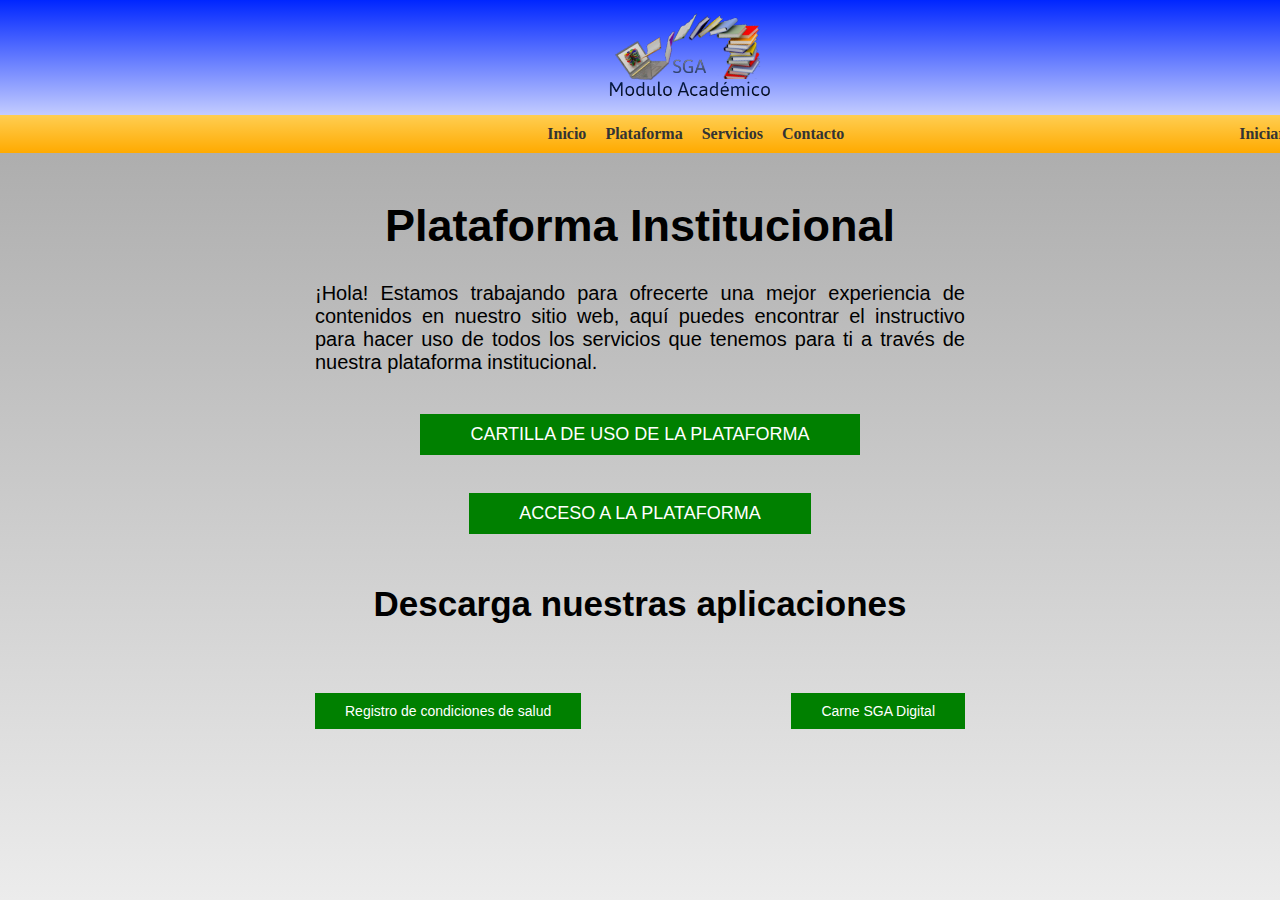
<file: index.html>
<!DOCTYPE html>
<html lang="en">
    <head>
        <meta charset="UTF-8">
        <title>SGA Sistema de Gestion Academica
        </title>
        
        <link rel="stylesheet" href="Style.css">
        <script src="Menu.js"></script>
    </head>
    <body>
        <div class="Superior">
            <nav>
                <img src="Galeria/logo SGA.png" alt="Logo" class="logo">
                <ul class="menu">
                    <li><a href="#" onclick="mostrarContenido('Inicio')">Inicio</a></li>
                    <li><a href="#" onclick="mostrarContenido('Plataforma')" >Plataforma</a></li>
                    <li><a href="#">Servicios</a></li>
                    <li><a href="#">Contacto</a></li>
                </ul>
                <div class="login">
                    <a href="#" onclick="window.open('Loguin/login.html', 'ventanaEmergente', 'width=600,height=600'); return false;">Iniciar Sesión</a>
                </div>
            </nav>
        </div>
        <main>
            <div id="Inicio">
                <div class="Parte">
                    <article class="contenido">
                        <h1> Plataforma Institucional</h1>
                    </article>
                    <section class="parrafo">
                        <p>¡Hola! Estamos trabajando para ofrecerte una mejor
                            experiencia de contenidos en nuestro sitio web,
                            aquí puedes encontrar el instructivo para hacer uso
                            de
                            todos los servicios que tenemos
                            para ti a través de nuestra plataforma
                            institucional.</p>
                    </section>
                    <div class="espacio2">

                    </div>
                    <div class="BOTONES">
                        <a href="#"> CARTILLA DE USO DE LA PLATAFORMA </a>
                        <br>
                        <a href="#"> ACCESO A LA PLATAFORMA </a>
                    </div>
                    <article class="contenido2">
                        <h2> Descarga nuestras aplicaciones </h2>
                    </article>
                    <div class="espacio">

                    </div>
                    <div>
                        <span class="BOTONES2">
                            <a href="#"> Registro de condiciones de salud </a>
                            <a href="#"> Carne SGA Digital </a>
                        </span>
                    </div>
                    <div class="espacio">

                    </div>
                </div>
            </div>
            <div id="Plataforma"> 
                <div class="Parte">
                    <article class="contenido">
                        <h1> Plataforma Institucional </h1>
                    </article>
                    <section class="parrafo">
                        <p>¡Hola! Estamos trabajando para ofrecerte una mejor
                            experiencia de contenidos en nuestro sitio web,
                            aquí puedes encontrar el instructivo para hacer uso
                            de
                            todos los servicios que tenemos
                            para ti a través de nuestra plataforma
                            institucional.</p>
                    </section>
                    <div class="espacio2">

                    </div>
                    <div class="BOTONES">
                        <a href="#"> CARTILLA DE USO DE LA PLATAFORMA </a>
                        <br>
                        <a href="#"> ACCESO A LA PLATAFORMA </a>
                    </div>
                    <article class="contenido2">
                        <h2> Descarga nuestras aplicaciones </h2>
                    </article>
                    <div class="espacio">

                    </div>
                    <div>
                        <span class="BOTONES2">
                            <a href="#"> Registro de condiciones de salud </a>
                            <a href="#"> Carne SGA Digital </a>
                        </span>
                    </div>
                    <div class="espacio">

                    </div>
                </div>
                <div class="Divs">
                    <div class="Parte2">
                        <div class="Contenido2">
                            <article>
                                <h1> Importante </h1>
                            </article>
                            <section class="parrafo2">
                                <ul>
                                    <li> La <b> Universidad de Cundinamarca </b>
                                        cuenta
                                        con un certificado de seguridad expedido
                                        por
                                        una
                                        entidad emisora de confianza; por lo
                                        tanto,
                                        la
                                        institución garantiza que está
                                        ingresando a
                                        una
                                        página segura.</li>
                                    <br>
                                    <li>Verifique si hay barras como las de
                                        Google,
                                        Yahoo, MSN Search, y desactive o
                                        deshabilite.
                                        Para hacer esto, debe ingresar a <b>Ver/Barra
                                            de
                                            herramientas de su navegador</b>
                                        (Internet
                                        Explorer
                                        o Mozilla Firefox); ya que esto no
                                        permite
                                        el
                                        despliegue de las Ventanas de la
                                        Plataforma
                                        Institucional.</li>
                                </ul>
                                <img src="Galeria/emergentes.png" alt="Guia
                                    Emergente">
                                <ul>
                                    <li>Deshabilite la opción de bloqueo de
                                        ventanas
                                        emergentes de su navegador:
                                        <br> <br>
                                        <b> Internet Explorer:</b> Ingrese a:
                                        <br>
                                        <b>Herramientas/Bloqueador de elementos
                                            emergentes</b><br>
                                        <b>/Desactivar el bloqueador de
                                            elementos
                                            emergentes</b>
                                        <br><br>
                                        <b> Mozilla Firefox:</b> Ingrese a:<br>
                                        <b> Herramientas/Preferencias/Contenido</b>,
                                        desmarcar el <b> Bloquear ventanas
                                            emergentes</b>
                                        <br><br>
                                        <b> Google Chrome:</b> Ingrese a: <br>
                                        <b> Personalizar y Configura Google
                                            Chrome</b>
                                        <br>
                                        <b> /Configuración</b> <br>
                                        <b> /Mostrar opciones avanzadas Avanzada</b><br>
                                        <b> Privacidad - Configuración de
                                            Contenido</b><br>
                                        <b> /Pop-ups (Ventanas emergentes)</b>,
                                        seleccionar <b> Permitir que todos los
                                            sitios
                                            muestren pop-ups (Ventanas
                                            emergentes).</b>
                                    </li>
                                    <br>
                                    <li>Verifique que su <b> antivirus </b> no
                                        bloquee
                                        las ventanas o elementos emergentes</li>
                                    <br>
                                    <li>Recuerde que <b> por seguridad debe
                                            modificar su
                                            contraseña periódicamente </b> y que
                                        ésta es
                                        única e intransferible.</li>
                                </ul>

                            </section>
                            <div class="espacio">

                            </div>
                        </div>
                    </div>
                    <div class="Parte3">
                        <div class="contenido3">
                            <div class="columna1">
                                <section>
                                    <p> <b> Recuperación de contraseña </b> </p>
                                    <ul>
                                        <li>El usuario debe tener registrado su
                                            correo en plataforma al cual se le
                                            enviarán los datos de usuario y
                                            contraseña terminado el
                                            procedimiento.</li>
                                        <li>Hay que tener en cuenta que se debe
                                            revisar la bandeja de correo no
                                            deseado.</li>
                                        <li>Luego de haber recibido respuesta
                                            correctamente con la información
                                            solicitada, ingrese a la plataforma;
                                            por
                                            seguridad debe modificar su
                                            contraseña
                                            periódicamente, recuerde que es
                                            personal
                                            e intransferible.</li>
                                        <li>Ingrese el usuario de plataforma y
                                            el
                                            código de verificación que aparezca;
                                            luego presione "verificar". Tenga en
                                            cuenta que la aplicación es sensible
                                            a
                                            mayúsculas y minúsculas.</li>
                                        <li>Si el usuario y código son correcto,
                                            el
                                            aplicativo mostrarà el o los correos
                                            que
                                            están registrados en plataforma. En
                                            caso
                                            de haber dos correos registrados
                                            debe
                                            elegirse al cual se quiere que
                                            llegue la
                                            información.</li>
                                    </ul>
                                </section>
                                <div class="espacio2">

                                </div>
                                <div>
                                    <span class="BOTONES3">
                                        <a href="#"> RECUPERAR CONTRASEÑA </a>
                                    </span>
                                </div>
                                <div class="espacio">

                                </div>
                            </div>
                            <div class="columna2">
                                <section>
                                    <p> <b> Consultar usuario </b> </p>
                                    <ul>
                                        <li>Asegúrese de seleccionar el tipo de
                                            documento que le corresponde e
                                            ingrese correctamente el número del
                                            mismo</li>
                                        <br>
                                        <li>Estimado Usuario, inicialmente, su
                                            contraseña de acceso a la Plataforma
                                            será el mismo nombre de usuario
                                            asignado. El sistema le solicitará
                                            cambio de contraseña al iniciar
                                            sesión por primera vez</li>
                                        <br>
                                        <li>Una vez asignado el rol, el usuario
                                            es responsable de su administración
                                            y de todas las actividades que se
                                            desarrollen con él dentro de la
                                            plataforma.</li>
                                    </ul>
                                </section>
                                <div class="espacio3">

                                </div>
                                <div>
                                    <span class="BOTONES3">
                                        <a href="#"> CONSULTAR USUARIO </a>
                                    </span>
                                </div>
                                <div class="espacio">

                                </div>
                            </div>
                        </div>
                        <div class="CONTENIDO4">
                            <section>
                                <h4>Nota</h4>
                                <p> <b> ESTUDIANTES:</b> Para actualizar el
                                    correo electrónico en plataforma debe
                                    dirigirse a la Oficina de Admisiones,
                                    Registro y Control Académico de la sede,
                                    seccional o extensión a la que pertenece.</p>
                                <br>
                                <p> <b> DOCENTES O ADMINISTRATIVOS:</b> Para
                                    actualizar el correo electrónico en
                                    plataforma comuníquese con la Oficina de
                                    Sistemas al 828 1483 Ext. 110
                                </p>
                                <br>
                                <hr>
                                <br>
                            </section>
                        </div>
                    </div>
                </div>
            </div>
        </main>
    </body>
</html>
</file>
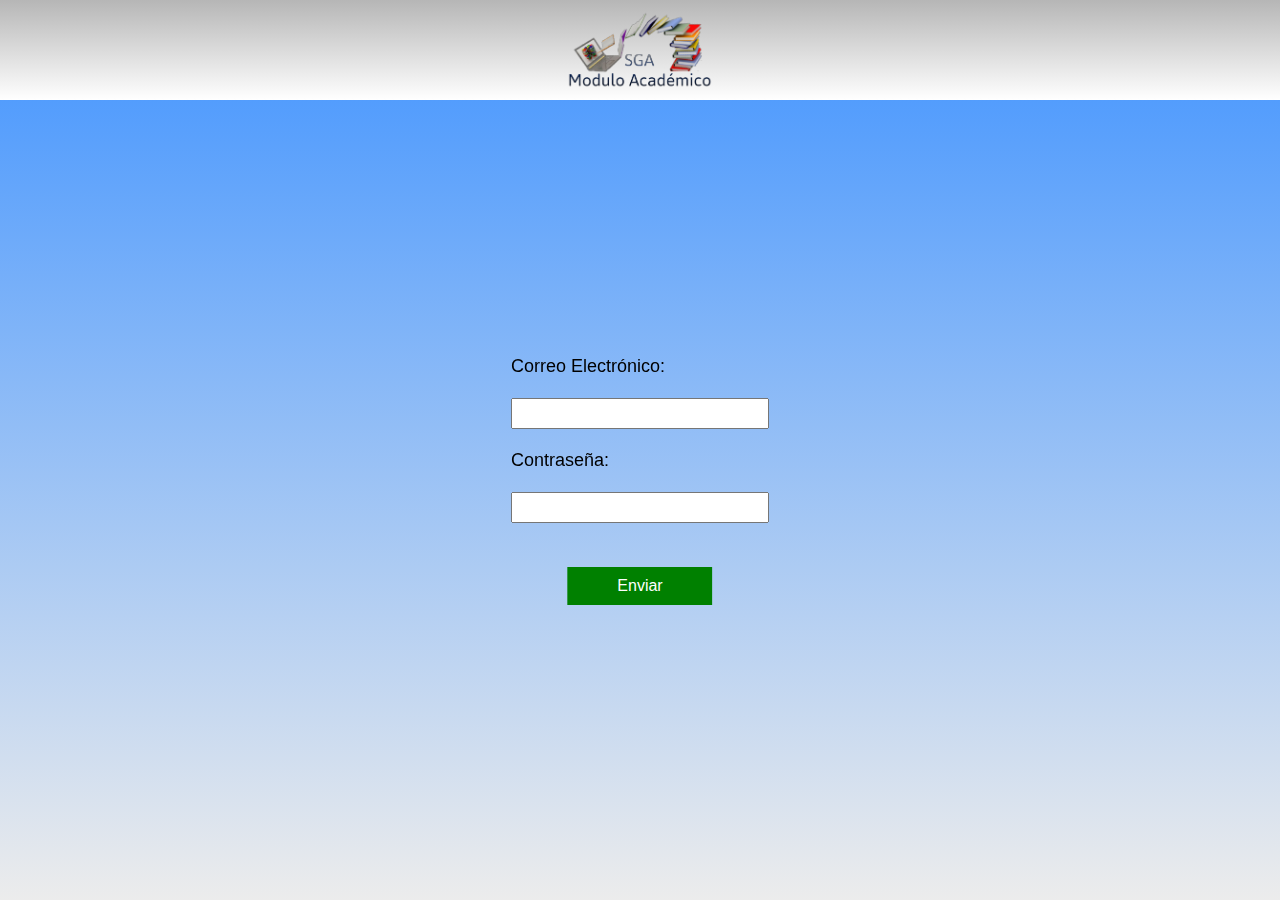
<file: Loguin/login.html>
<!DOCTYPE html>
<html lang="es">

<head>
    <title>Login</title>
    <meta charset="UTF-8">
    <link rel="stylesheet" href="Loguin1.css">
</head>

<body>
    <div class="Superior">
        <img src="../Galeria/logo SGA.png" alt="Logo" class="logo">
    </div>
    <main>
        <div class="parte1">
            <form class="form" method="POST" action="login.php">
                <label for="Correo">Correo Electrónico:</label>
                <br><br>
                <input type="text" id="Correo" name="Correo" value="">
                <br><br>
                <label for="Contraseña">Contraseña:</label>
                <br><br>
                <input type="password" id="Contraseña" name="Contraseña" value="">
                <br><br>
                <button class="Entrar" type="submit">Enviar</button>
            </form>
            <div id="mensaje"></div>
            <script>
                // Check if there is an error message in the URL query string
                const urlParams = new URLSearchParams(window.location.search);
                const errorMessage = urlParams.get('mensaje');

                // If there is an error message, display it
                if (errorMessage) {
                    const errorDiv = document.getElementById('mensaje');
                    errorDiv.innerHTML = errorMessage;
                    errorDiv.style.display = 'block';
                    
                }
            </script>
        </div>
    </main>
</body>

</html>
</file>
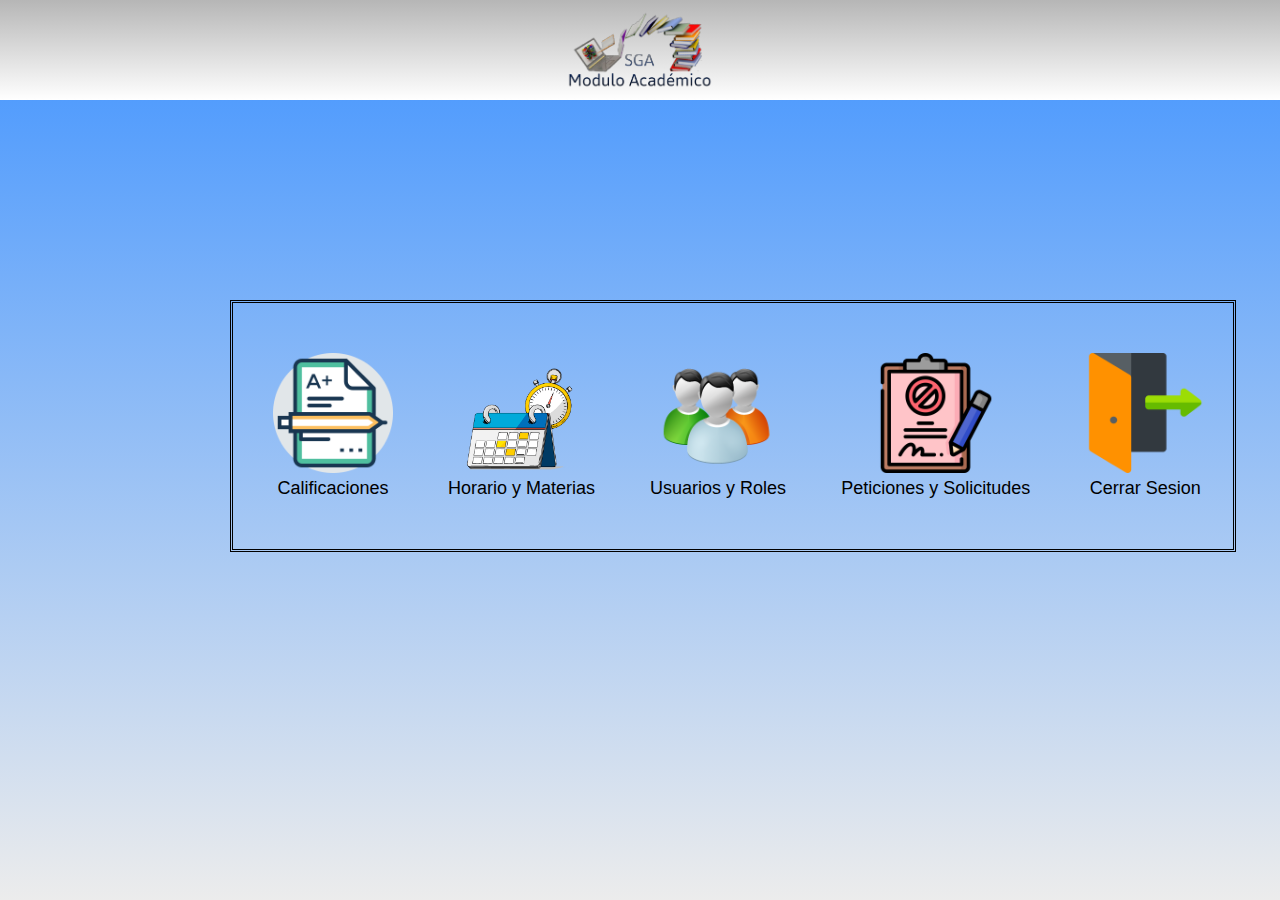
<file: Modulos/Administrador/Administrador.html>
<!DOCTYPE html>
<html lang="en">
    <head>
        <title>Document</title>
        <meta charset="UTF-8">
        <link rel="stylesheet" href="Administrador.css">
        <script src="Administrador.js"></script>
    </head>
    <body>
        <div class="Superior">
            <img src="../../Galeria/logo SGA.png" alt="Logo" class="logo">
        </div>
        <main>
            <div id="ModuloAdministrador">
                <div id="ModuloAD" class="aparecer">
                    <a href="#" onclick="mostrarContenido()">
                        <img
                            src="../../Galeria/Calificaciones.png"
                            alt="calificaciones">
                        <br>
                        Calificaciones
                    </a>
                    <a href="#" onclick="mostrarContenido1()">
                        <img
                            src="../../Galeria/Materia_horario.png"
                            alt="horario">
                        <br>
                        Horario y Materias
                    </a>
                    <a href="#" onclick="mostrarContenido2()">
                        <img
                            src="../../Galeria/Usuarios.png" alt="academico">
                        <br>
                        Usuarios y Roles
                    </a>
                    <a href="#" onclick="mostrarContenido()">
                        <img
                            src="../../Galeria/peticion.png" alt="peticiones">
                        <br>
                        Peticiones y Solicitudes
                    </a>
                    <a href="../../Loguin/login.html">
                        <img
                            src="../../Galeria/cerrar-sesion.png" alt="salir">
                        <br>
                        Cerrar Sesion
                    </a>
                </div>
            </div>
            <div id="MCalificaciones" class="oculto">
                <div class="ModuloC">
                    <button onclick="ocultarContenido()">Volver</button>
                </div>
            </div>
            <div id="MHorario" class="oculto">
                <div class="ModuloC">
                    <form>

                        <div class="campo1">
                            <div class="codigo">
                                <label for="codigo">Código de la materia:</label>
                                <input type="text" id="codigo" name="codigo"
                                    required>
                            </div>
                        </div>
                        <br>
                        

                        <div class="campo2">
                            <div class="nombreM">
                                <label for="nombre">Nombre de la materia:</label>
                                <input type="text" id="nombre" name="nombre"
                                    required>
                            </div>
                        </div>
                        <br>

                        <div class="campo2">
                            <div class="dias-container">
                                <label for="dias">Días de clase:</label>
                                <div class="dias-options">
                                  <input type="checkbox" name="dias[]" value="Lunes" id="lunes">
                                  <label for="lunes">Lunes</label>
                            
                                  <input type="checkbox" name="dias[]" value="Martes" id="martes">
                                  <label for="martes">Martes</label>
                            
                                  <input type="checkbox" name="dias[]" value="Miércoles" id="miercoles">
                                  <label for="miercoles">Miércoles</label>
                            
                                  <input type="checkbox" name="dias[]" value="Jueves" id="jueves">
                                  <label for="jueves">Jueves</label>
                            
                                  <input type="checkbox" name="dias[]" value="Viernes" id="viernes">
                                  <label for="viernes">Viernes</label>
                            
                                </div>
                              </div>
                        </div>
                        <br>


                        <label for="faltas">Faltas:</label>
                        <input type="number" id="faltas" name="faltas" min="0"
                            required>

                        <input type="submit" value="Agregar">
                    </form>
                    <button onclick="ocultarContenido1()">Volver</button>
                </div>
            </div>
            <div id="MUsuarios" class="oculto">
                <div class="ModuloC">
                    <button onclick="ocultarContenido2()">Volver</button>
                </div>
            </div>
            <div id="MPeticiones" class="oculto">
                <div class="ModuloC">
                    <button onclick="ocultarContenido3()">Volver</button>
                </div>
            </div>
        </main>
    </body>
</html>
</file>
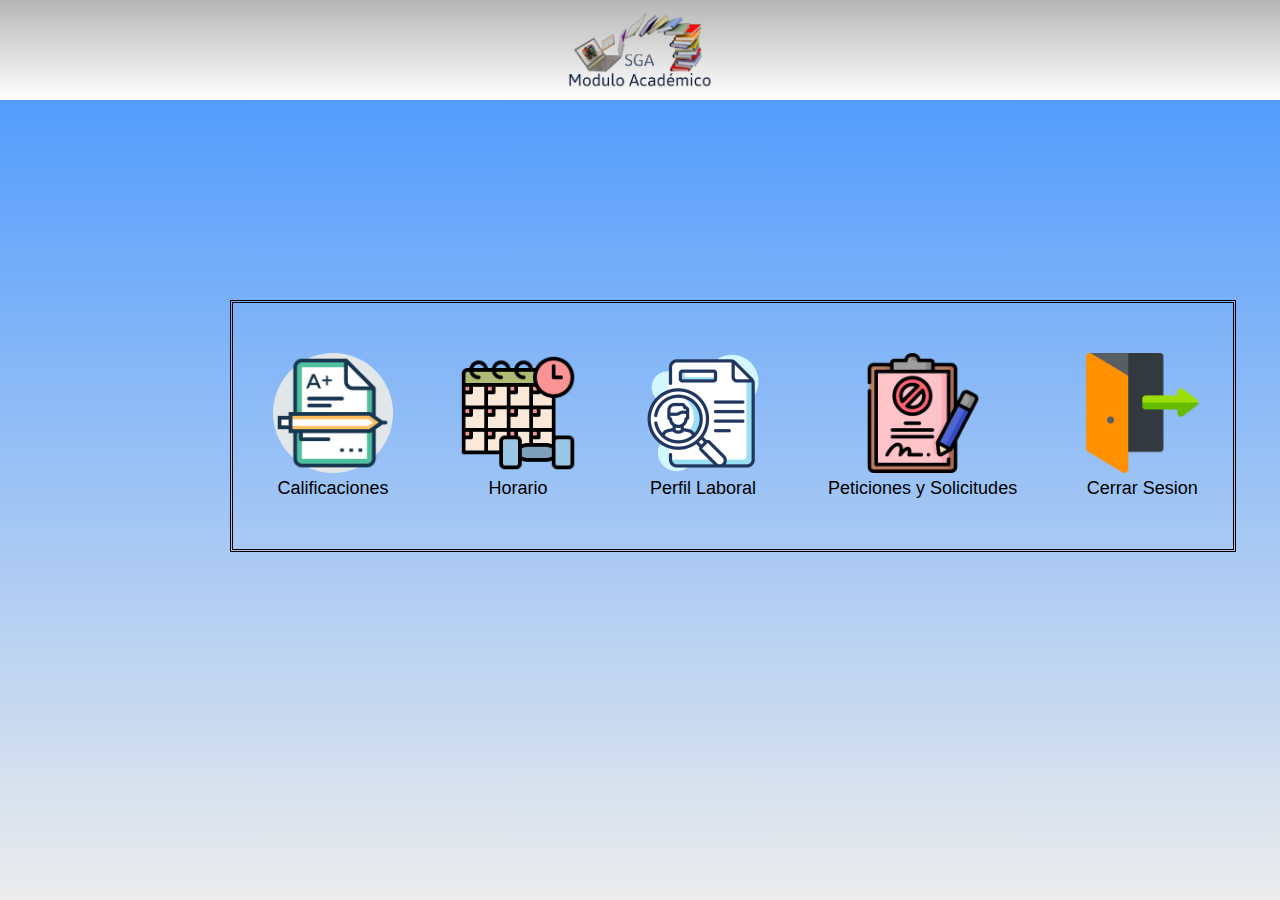
<file: Modulos/Docente/Docente.html>
<!DOCTYPE html>
<html lang="en">
    <head>
        <title>Document</title>
        <link rel="stylesheet" href="Docente.css">
        <script src="Docente.js"></script>
    </head>
    <body>
        <div class="Superior">
            <img src="../../Galeria/logo SGA.png" alt="Logo" class="logo">
        </div>
        <main>
            <div id="ModuloDocente" >
                <div id="ModuloD" class="aparecer">
                <a href="#" onclick="mostrarContenido()">
                            <img
                                src="../../Galeria/Calificaciones.png" alt="calificaciones">
                                <br>
                            Calificaciones
                        </a>
                        <a href="#" onclick="mostrarContenido1()">
                            <img
                                src="../../Galeria/Horario.png" alt="horario">
                                <br>
                            Horario
                        </a>
                        <a href="#" onclick="mostrarContenido2()">
                            <img
                                src="../../Galeria/icono-perfil-laboral-480x480.png" alt="academico">
                                <br>
                            Perfil Laboral
                        </a>
                        <a href="#" onclick="mostrarContenido()">
                            <img
                                src="../../Galeria/peticion.png" alt="peticiones">
                                <br>
                            Peticiones y Solicitudes
                        </a>
                        <a href="../../Loguin/login.html">
                            <img
                                src="../../Galeria/cerrar-sesion.png" alt="salir">
                                <br>
                            Cerrar Sesion
                        </a>
                </div>
            </div>
            <div id="MCalificaciones" class="oculto">
                <div class="ModuloC">
                      <button onclick="ocultarContenido()">Volver</button>
                </div>
            </div>
            <div id="MHorario" class="oculto">
                <div class="ModuloC">
                    <button onclick="ocultarContenido1()">Volver</button>
                </div>
            </div>
            <div id="MPLaboral" class="oculto">
                <div class="ModuloC">
                    <button onclick="ocultarContenido2()">Volver</button>
                </div>
            </div>
            <div id="MPeticiones" class="oculto">
                <div class="ModuloC">
                    <button onclick="ocultarContenido3()">Volver</button>
                </div>
            </div>
        </main>
    </body>
</html>
</file>
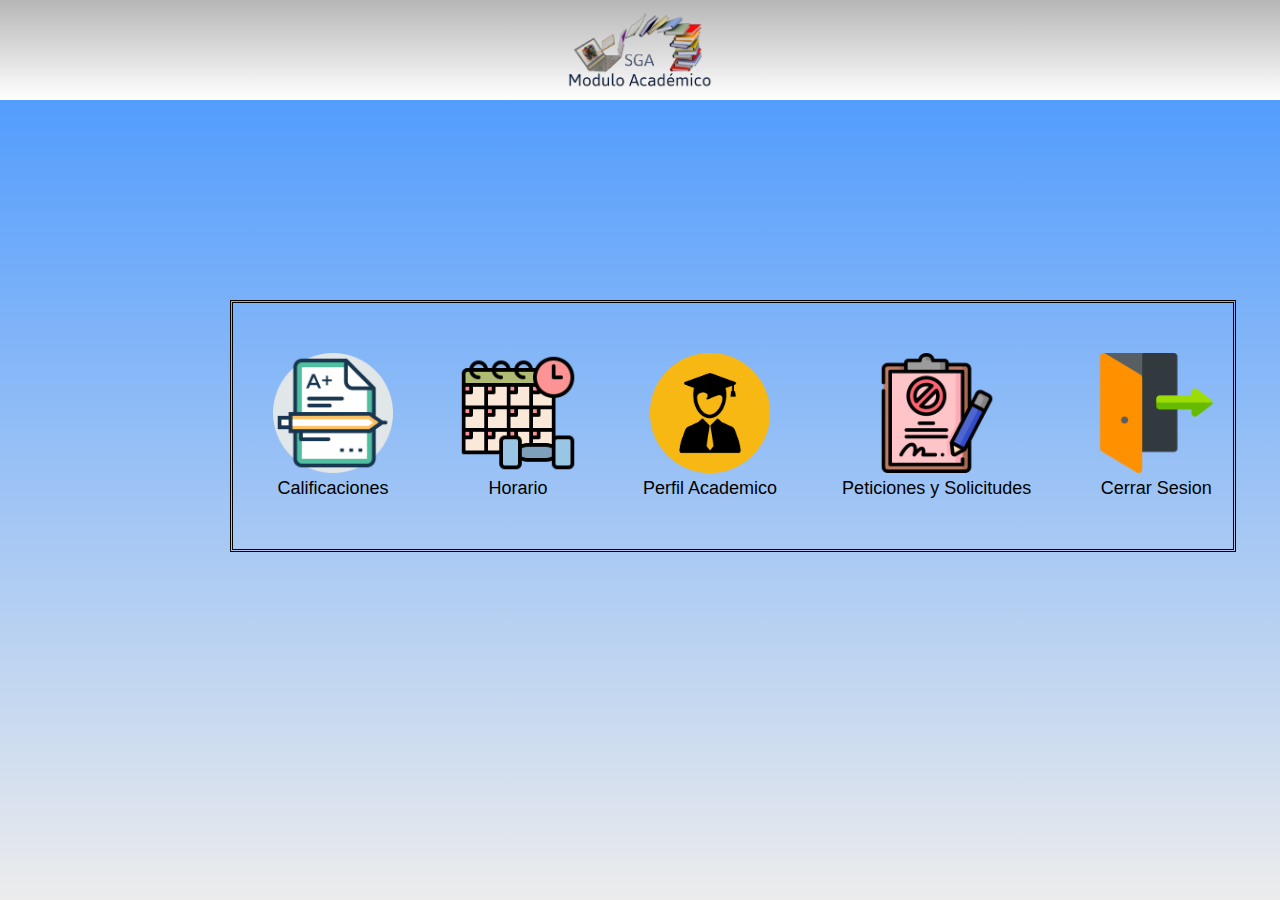
<file: Modulos/Estudiante/Estudiante.html>
<!DOCTYPE html>
<html lang="en">
    <head>
        <meta charset="UTF-8">
        <title>Calificaciones</title>
        <link rel="stylesheet" href="Estudiante.css">
        <script src="Estudiante.js"></script>
    </head>
    <body>
        <div class="Superior">
            <img src="../../Galeria/logo SGA.png" alt="Logo" class="logo">
        </div>
        <main>
            <div id="ModuloEstudiante">
                <div id="ModuloE" class="aparecer">
                    <a href="#" onclick="mostrarContenido()">
                        <img
                            src="../../Galeria/Calificaciones.png"
                            alt="calificaciones">
                        <br>
                        Calificaciones
                    </a>
                    <a href="#" onclick="mostrarContenido1()">
                        <img
                            src="../../Galeria/Horario.png" alt="horario">
                        <br>
                        Horario
                    </a>
                    <a href="#" onclick="mostrarContenido2()">
                        <img
                            src="../../Galeria/Academicoi.png" alt="academico">
                        <br>
                        Perfil Academico
                    </a>
                    <a href="#" onclick="mostrarContenido()">
                        <img
                            src="../../Galeria/peticion.png" alt="peticiones">
                        <br>
                        Peticiones y Solicitudes
                    </a>
                    <a href="../../Loguin/login.html">
                        <img
                            src="../../Galeria/cerrar-sesion.png" alt="salir">
                        <br>
                        Cerrar Sesion
                    </a>
                </div>
            </div>
            <div id="MCalificaciones" class="oculto">
                <div class="ModuloC">
                    <table id="myTable" class="table">
                        <tr class="filas-alineadas">
                          <th></th>
                          <th>Codigo</th>
                          <th>Materia</th>
                          <th>Calfiicacion final</th>
                        </tr>
                        <tr class="filas-alineadas">
                            <td><label class="radio-button-label">
                            <input type="radio" class="radio-button" name="materia" value="matematicas">
                            <span class="checkmark"></span>
                          </label></td>
                          <td>Materia</td>
                          <td>Matemáticas</td>
                          <td>Matemáticas</td>
                        </tr >
                        <tr>
                          <td><label class="radio-button-label">
                            <input type="radio" class="radio-button" name="materia" value="ciencias">
                            <span class="checkmark"></span>
                          </label></td>
                          <td>Materia</td>
                          <td>Ciencias</td>
                          <td>Matemáticas</td>
                        </tr >
                        <tr class="filas-alineadas">
                          <td><label class="radio-button-label">
                            <input type="radio" class="radio-button" name="materia" value="historia">
                            <span class="checkmark"></span>
                          </label></td>
                          <td>Materia</td>
                          <td>Historia</td>
                          <td>Matemáticas</td>
                        </tr>
                      </table>
                    <button class="volver" onclick="ocultarContenido()">Volver</button>
                </div>
            </div>
            <div id="MHorario" class="oculto">
                <div class="ModuloC">
                    <button onclick="ocultarContenido1()">Volver</button>
                </div>
            </div>
            <div id="MAcademico" class="oculto">
                <div class="ModuloC">
                    <button onclick="ocultarContenido2()">Volver</button>
                </div>
            </div>
            <div id="MPeticiones" class="oculto">
                <div class="ModuloC">
                    <button onclick="ocultarContenido3()">Volver</button>
                </div>
            </div>
        </main>
    </body>
</html>
</file>
<file: Style.css>
body{
    background: linear-gradient(rgb(161, 161, 161), rgb(236, 236, 236));
    background-attachment: fixed;
    background-repeat: no-repeat;
    background-size: cover;
}

.Superior{
    background: linear-gradient(rgb(0, 38, 255), rgb(255, 255, 255));
    height: 150px;
    width: 100%;
    position: absolute;
    top: 0;
    left: 0;
    padding-right: 100px;
}

nav{
    background: linear-gradient(rgb(255, 206, 82), rgb(255, 170, 0));
    display: flex;
    justify-content: center;
    align-items: end;
    width: 100%;
    position: absolute;
    top: 115px;
    left: 0;
    padding-right: 100px;
}

.logo {
    position: absolute;
    top: -110px;
    height: 100px;
  }

.menu{
    list-style: none;
    margin: 0;
    padding: 0;
  }
  
.menu li {
    display: inline-block;
  }
  
.menu li:last-child {
    margin-right: 0;
  }

  .menu li:first-child {
    margin-left: 115px;
  }

  nav a {
    display: block;
    margin-right: -5px;
    padding: 10px;
    text-decoration: none;
    color: #333;
    font-weight: bold;
  }
  
  nav a:hover {
    background-color: #eee;
  }

  .menu{
    padding: 0px 380px;
  }

 .login {
    float: right;
  }

#Inicio{
  display: block;
}

#Plataforma{
  display: none;
}


  .Parte{
    font-family: "Lato", sans-serif;
    color: rgb(0, 0, 0);
    margin-left: auto;
    margin-right: auto;
    width: 650px;
  }

  .contenido h1:first-child {
    margin-top: 200px;
  }
  
  .contenido h1 {
    font-size: 45px;
    text-align: center;
  }

  .parrafo p {
    text-align: justify;
    font-size: 20px;
  }

  .BOTONES{

    display: flex;
    flex-direction: column;
    align-items: center;
    justify-content: center;
  }

  .BOTONES a{
    cursor: pointer;
    text-decoration: none;
    background-color: green;
    border: none;
    font-size: 18px;
    padding: 10px 50px;
    color: white;
  }

  .BOTONES a:last-child {
    margin-top: 20px;
  }

  .BOTONES a:hover {
    background-color: #15b600;
  }

  .contenido2 h2 {
    margin-top: 50px;
    font-size: 35px;
    text-align: center;
  }


  .BOTONES2 a{
    display: inline-block;
    text-decoration: none;
    background-color: green;
    border: none;
    font-size: 14px;
    padding: 10px 30px;
    color: white;
  }

  .BOTONES2 a:last-child{
    float: right;
  }

  .BOTONES2 a:hover {
    background-color: #15b600;
  }

  .espacio{
    padding: 20px;
  }

  .espacio2{
    padding: 10px;
  }

  .espacio3{
    padding: 5px;
  }
  
.Divs{
  position: relative;
  height: 300px;
}

  .Parte2{
    background: linear-gradient(rgb(90, 131, 207), rgb(184, 209, 255));
    font-family: "Lato", sans-serif;
    color: rgb(0, 0, 0);
    width: 1450px;
    position: absolute;
    left: -10px;
    margin: auto;
    display: block;
  }

  .Contenido2{
     margin-left: auto;
    margin-right: auto;
    width: 1200px;
  }

  .Contenido2 article h1{
    margin-top: 50px;
    font-size: 30px;
  }

  .parrafo2 li{
    line-height: 1.5;
    font-size: 15px;
  }

  .Parte3{
    background: linear-gradient(rgb(161, 161, 161), rgb(236, 236, 236));
    font-family: "Lato", sans-serif;
    color: rgb(0, 0, 0);
    width: 1450px;
    position: absolute;
    top: 970px;
    left: -10px;
    margin: auto;
    display: block;
  }

  .contenido3{
    margin-left: auto;
    margin-right: auto;
    width: 1200px;
    display: flex;
  }

  .columna1{
    width: 50%;
    margin-right: 40px;
  }

  .columna1 p{
    margin-top: 25px;
    font-size: 17px;
    line-height: 1.5;
  }

  .columna1 li{
    text-align: justify;
    font-size: 17px;
    line-height: 1.5;
  }

  .columna2{
    width: 50%;
  }

  .columna2 p{
    margin-top: 25px;
    font-size: 17px;
    line-height: 1.5;
  }

  .columna2 li{
    text-align: justify;
    font-size: 17px;
    line-height: 1.5;
  }

  .BOTONES3 a{
    display: inline-block;
    text-decoration: none;
    background-color: green;
    border: none;
    font-size: 14px;
    padding: 10px 30px;
    color: white;
  }

  .BOTONES3 a:hover {
    background-color: #15b600;
  }

  .CONTENIDO4{
    margin-left: auto;
    margin-right: auto;
    width: 1200px;
    margin-top: -15px;
  }

  .CONTENIDO4 p{
    font-size: 17px;
  }
</file>
<file: Loguin/Loguin1.css>
body{
    background: linear-gradient(rgb(64, 147, 255), rgb(236, 236, 236));
    background-attachment: fixed;
    background-repeat: no-repeat;
    background-size: cover;
}

.Superior{
    background: linear-gradient(rgb(182, 182, 182), rgb(255, 255, 255));
    display: flex;
    justify-content: center;
    align-items: center;
    height: 100px;
    width: 100%;
    position: absolute; 
    top: 0;
    left: 0;
}

.logo {
    width: 150px;
  }

  .parte1{
    font-family: "Lato", sans-serif;
    color: rgb(0, 0, 0);
    font-size: 18px;
    width: 1450px;
    top: 250px;
    position: absolute;
    margin: auto;
    display: block;
  }

  .form{
    position: fixed;
    top: 50%;
    left: 50%;
    transform: translate(-50%, -50%);
  }

  .form input{
    width: 250px;
    height: 25px;
  }

  .espacio{
    padding: 200px;
  }

  .Entrar{
    position: fixed;
    top: 0px;
    left: 50%;
    transform: translate(-50%, -50%);
  }

   button:hover {
    background-color: #15b600;
  }

   button{
    margin-top: 230px;
    cursor: pointer;
    background-color: green;
    border: none;
    font-size: 16px;
    color: white;
    padding: 10px 50px;
  }

  #mensaje {
    margin-top: 220px;
    border-style: groove;
    background-color: rgb(255, 205, 205);
    padding-top: 10px;
    padding-bottom: 10px;
    padding-left: 10px;
    padding-right: 10px;
    font-size: 18px;
    color: black;
    position: fixed;
    top: 50%;
    left: 50%;
    transform: translate(-50%, -50%);
    display: none;
}
</file>
<file: Modulos/Administrador/Administrador.css>
body{
    background: linear-gradient(rgb(64, 147, 255), rgb(236, 236, 236));
    background-attachment: fixed;
    background-repeat: no-repeat;
    background-size: cover;
}

.Superior{
    background: linear-gradient(rgb(182, 182, 182), rgb(255, 255, 255));
    display: flex;
    justify-content: center;
    align-items: center;
    height: 100px;
    width: 100%;
    position: absolute; 
    top: 0;
    left: 0;
}

.logo {
    width: 150px;
  }

  #ModuloAdministrador{
    font-family: "Lato", sans-serif;
    color: rgb(0, 0, 0);
    font-size: 18px;
    width: 1450px;
    top: 250px;
    position: absolute;
    margin: auto;
    display: block;
  }

  #ModuloAD{
    border-style: double;
    font-family: "Lato", sans-serif;
    color: rgb(0, 0, 0);
    margin-top: 50px;
    margin-left: auto;
    margin-right: auto;
    width: 1000px;
    padding-top: 50px;
    padding-bottom: 50px;
  }

 #ModuloAD a{
    color: black;
    display: inline-block;
    text-align: center;
    text-decoration: none;
    margin-right: 50px;
  }

  #ModuloAD a:last-child{
    margin-right: 10px;
  }

  #ModuloAD a:first-child{
    margin-left: 40px;
  }

  #ModuloAD img{
 width: 120px;
  }

.oculto{
  display: none;
}

.aparecer{
  display: block;
}


  .ModuloC{
    border-style: double;
    font-family: "Lato", sans-serif;
    color: rgb(0, 0, 0);
    margin-top: 150px;
    margin-left: auto;
    margin-right: auto;
    width: 1000px;
    padding-top: 50px;
    padding-bottom: 50px;
  }

  .volver{
    margin-top: 20px;
    margin-left: 50px;
  }

  .campo1{
    margin-left: 80px;
    display: inline-block;
    padding: 20px;

  }  

    .campo2{
    margin-left: 80px;
    display: inline-block;
    padding: 20px;
  } 
  

  .campo3{
    margin-left: 80px;
    display: inline-block;
    padding: 20px;
  } 

  .dias-container {
    display: flex;
    align-items: center;
  }
  
  .dias-options {
    margin-left: 15px;
    display: flex;
    gap: 10px;
  }
</file>
<file: Modulos/Docente/Docente.css>
body{
    background: linear-gradient(rgb(64, 147, 255), rgb(236, 236, 236));
    background-attachment: fixed;
    background-repeat: no-repeat;
    background-size: cover;
}

.Superior{
    background: linear-gradient(rgb(182, 182, 182), rgb(255, 255, 255));
    display: flex;
    justify-content: center;
    align-items: center;
    height: 100px;
    width: 100%;
    position: absolute; 
    top: 0;
    left: 0;
}

.logo {
    width: 150px;
  }

  #ModuloDocente{
    font-family: "Lato", sans-serif;
    color: rgb(0, 0, 0);
    font-size: 18px;
    width: 1450px;
    top: 250px;
    position: absolute;
    margin: auto;
    display: block;
  }

  #ModuloD{
    border-style: double;
    font-family: "Lato", sans-serif;
    color: rgb(0, 0, 0);
    margin-top: 50px;
    margin-left: auto;
    margin-right: auto;
    width: 1000px;
    padding-top: 50px;
    padding-bottom: 50px;
  }

 #ModuloD a{
    color: black;
    display: inline-block;
    text-align: center;
    text-decoration: none;
    margin-right: 60px;
  }

  #ModuloD a:last-child{
    margin-right: 0;
  }

  #ModuloD a:first-child{
    margin-left: 40px;
  }

  #ModuloD img{
 width: 120px;
  }

.oculto{
  display: none;
}

.aparecer{
  display: block;
}


  .ModuloC{
    border-style: double;
    font-family: "Lato", sans-serif;
    color: rgb(0, 0, 0);
    margin-top: 150px;
    margin-left: auto;
    margin-right: auto;
    width: 1000px;
    padding-top: 50px;
    padding-bottom: 50px;
  }
</file>
<file: Modulos/Estudiante/Estudiante.css>
body{
    background: linear-gradient(rgb(64, 147, 255), rgb(236, 236, 236));
    background-attachment: fixed;
    background-repeat: no-repeat;
    background-size: cover;
}

.Superior{
    background: linear-gradient(rgb(182, 182, 182), rgb(255, 255, 255));
    display: flex;
    justify-content: center;
    align-items: center;
    height: 100px;
    width: 100%;
    position: absolute; 
    top: 0;
    left: 0;
}

.logo {
    width: 150px;
  }

  #ModuloEstudiante{
    font-family: "Lato", sans-serif;
    color: rgb(0, 0, 0);
    font-size: 18px;
    width: 1450px;
    top: 250px;
    position: absolute;
    margin: auto;
    display: block;
  }

  #ModuloE{
    border-style: double;
    font-family: "Lato", sans-serif;
    color: rgb(0, 0, 0);
    margin-top: 50px;
    margin-left: auto;
    margin-right: auto;
    width: 1000px;
    padding-top: 50px;
    padding-bottom: 50px;
  }

 #ModuloE a{
    color: black;
    display: inline-block;
    text-align: center;
    text-decoration: none;
    margin-right: 60px;
  }

  #ModuloE a:last-child{
    margin-right: 0;
  }

  #ModuloE a:first-child{
    margin-left: 40px;
  }

  #ModuloE img{
 width: 120px;
  }

.oculto{
  display: none;
}

.aparecer{
  display: block;
}


  .ModuloC{
    border-style: double;
    font-family: "Lato", sans-serif;
    color: rgb(0, 0, 0);
    margin-top: 150px;
    margin-left: auto;
    margin-right: auto;
    width: 1000px;
    padding-top: 50px;
    padding-bottom: 50px;
  }

  .table {
    border-collapse: collapse;
 
  }
  
  .table th,
  .table td {
    padding: 8px;
    text-align: left;
    vertical-align: middle; /* Alineación vertical */
  }
  
  .table th {
    background-color: #f2f2f2;
  }

  .table td {
    background-color: #cfcfcf;
  }
  
  .filas-alineadas td {
    text-align: left;
  }
  
  .radio-button-label {
    display: flex;
    align-items: center;
    cursor: pointer;
    margin-bottom: 8px;
    font-size: 14px;
    user-select: none;
  }
  
  .radio-button-label input {
    position: absolute;
    opacity: 0;
    cursor: pointer;
  }
  
  .checkmark {
    position: relative;
    width: 16px;
    height: 16px;
    background-color: #fff;
    border: 2px solid #ccc;
    border-radius: 50%;
  }
  
  .radio-button-label:hover input ~ .checkmark {
    background-color: #f2f2f2;
  }
  
  .radio-button-label input:checked ~ .checkmark {
    background-color: #007bff;
    border: 2px solid #ccc;
  }
  
  .checkmark:after {
    content: "";
    position: absolute;
    top: 50%;
    left: 50%;
    transform: translate(-50%, -50%);
    display: block;
    height: 8px;
    width: 8px;
    border-radius: 50%;
    background: white;
  }
  
  .radio-button-label input:checked ~ .checkmark:after {
    display: block;
  }
  
  .filas-alineadas td:first-child {
    vertical-align: middle;
  }
  

  .volver{
    margin-top: 20px;
  }
</file>
